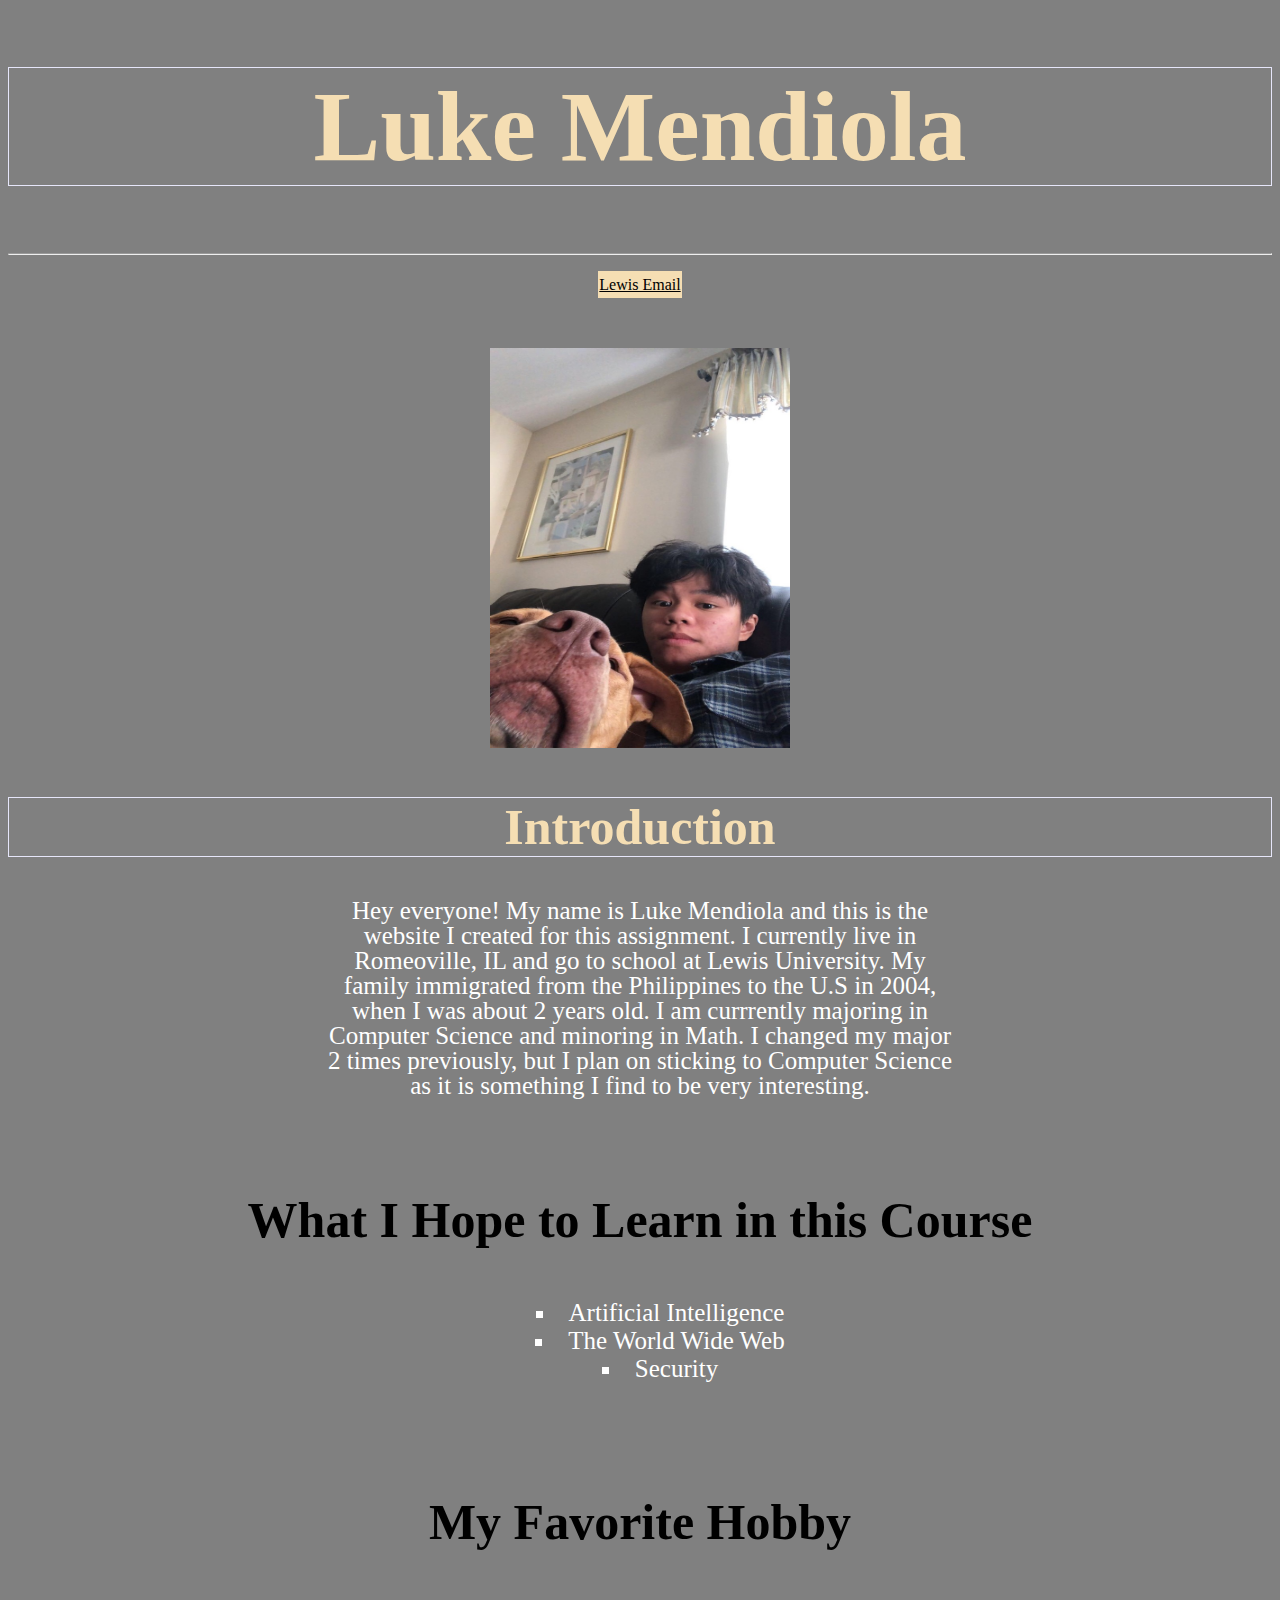
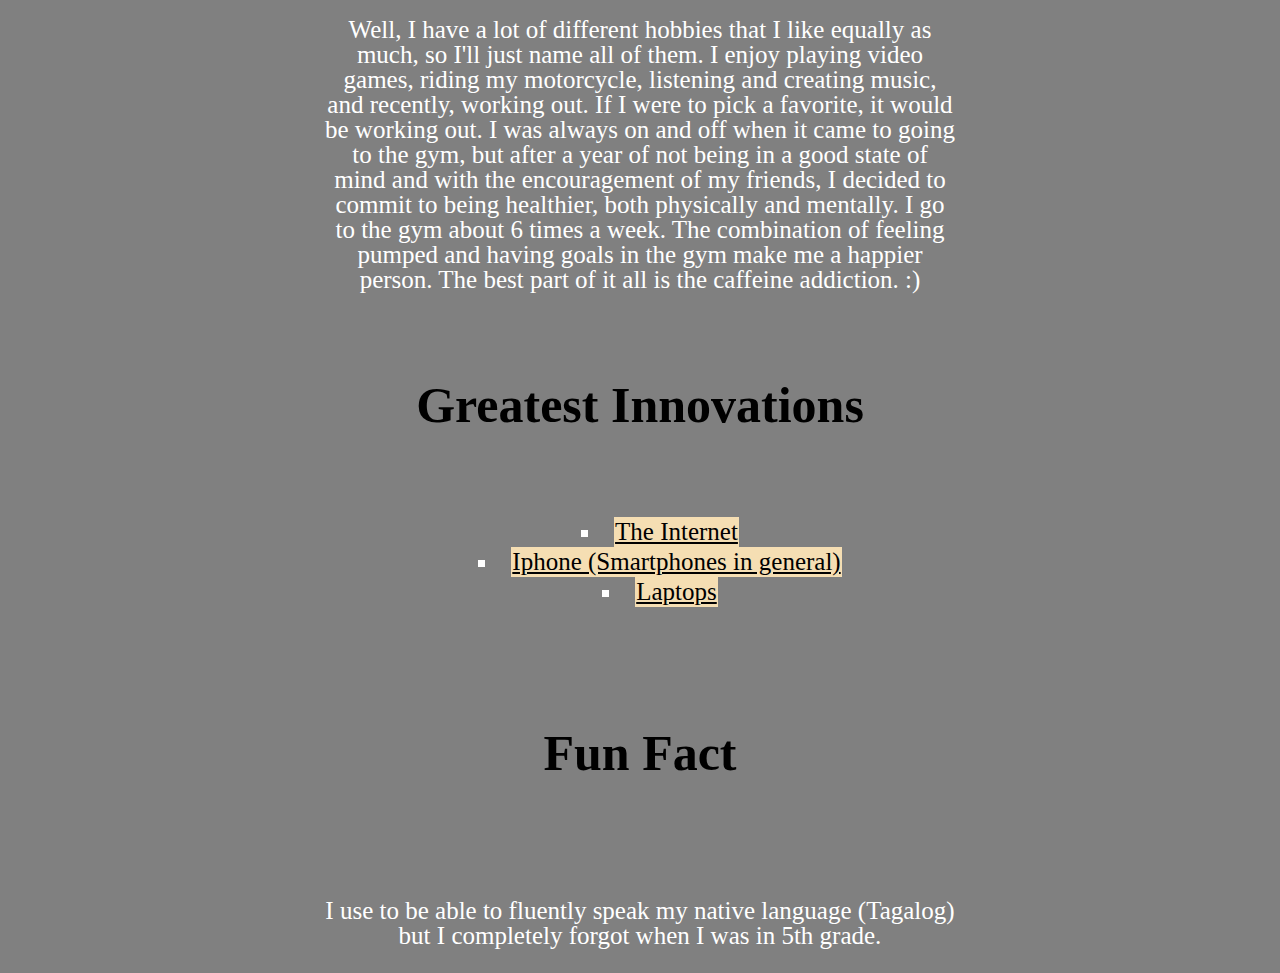
<file: getting-to-know-each-other.html>
<!DOCTYPE html>
<html lang="en">
    <!-- Author: 
        Luke Mendiola
    -->
    <head>
        <meta charset="UTF-8">
        <title>Getting to Know Each Other</title>
        <link rel="stylesheet" href="getting-to-know-each-other.css">
    </head>
        <body style="background-color:gray">
         <h1 style="text-align:center;font-size: 100px;"> <strong>Luke Mendiola</strong> </h1>
                    <hr>
            <p style="text-align: center;"> <a href="mailto: lukecmendiola@lewisu.edu" target="_blank"> Lewis Email </a> </p>
                        <br>
                <p style="text-align: center;"><img src="me_and_rex.jpeg" alt="Me and my Dog" style="float:none;width:300px;height:400px"></p>
        <h2 style="text-align: center;font-size: 50px;"><b>Introduction</b></h2> 
            <p style="text-align: center;font-size: 25px;">Hey everyone! My name is Luke Mendiola and this is the website I created for this assignment. 
                I currently live in Romeoville, IL and go to school at Lewis University. 
                My family immigrated from the Philippines to the U.S in 2004, when I was about 2 years old.
                I am currrently majoring in Computer Science and minoring in Math.
                I changed my major 2 times previously, but I plan on sticking to Computer Science as it is something I find to be very interesting.
                        
            </p>
                        <br>


        <h3 style="text-align: center;font-size: 50px;"><b>What I Hope to Learn in this Course</b></h3>
            <ul style="text-align: center;font-size: 25px;list-style-position: inside;list-style-type:square">
                <li>Artificial Intelligence</li>
                <li>The World Wide Web</li>
                <li>Security</li>
            </ul>
                        <br>
                        


        <h4 style="text-align: center;font-size: 50px;"><b>My Favorite Hobby</b></h4>
            <p style="text-align: center;font-size: 25px;"> Well, I have a lot of different hobbies that I like equally as much, so I'll just name all of them. 
                I enjoy playing video games, riding my motorcycle, listening and creating music, and recently, working out. 
                If I were to pick a favorite, it would be working out. I was always on and off when it came to going to the gym, 
                but after a year of not being in a good state of mind and with the encouragement of my friends, I decided to commit to being healthier, 
                both physically and mentally. I go to the gym about 6 times a week. The combination of feeling pumped and having goals in the gym make me a happier person.
                The best part of it all is the caffeine addiction. :)

            </p>
        <h5 style="text-align: center;font-size: 50px;"><b>Greatest Innovations</b></h5>
            <ul style="text-align: center;font-size: 25px; list-style-position: inside;list-style-type:square;">
                 <li><a href="https://www.internetsociety.org/internet/history-internet/brief-history-internet/" target="_blank">The Internet </a> </li> 
                <li><a href="https://www.wired.com/story/guide-iphone/" target="_blank">Iphone (Smartphones in general)</a></li>
                <li><a href="https://www.techwalla.com/articles/the-importance-of-having-a-laptop" target="_blank"> Laptops</a></li>
            
            </ul>
                        
        <h6 style="text-align: center;font-size: 50px;"><b>Fun Fact</b></h6>
            <p style="text-align: center;font-size: 25px;">
                I use to be able to fluently speak my native language (Tagalog) but I completely forgot when I was in 5th grade.</p>           
            
        
        
        

    </body>

</html>
</file>
<file: getting-to-know-each-other.css>
h1 {color:wheat;border: 1px solid lavender;padding: 1px}


h2 {color:wheat;border: 1px solid lavender}



ul {
color:white
}
a:link, a:visited {
    background-color: wheat;
    color:black;
    padding: 1px 1px;
    text-align: center;
    display: inline-block;
}
p {
    display: block;
    margin-left: auto;
    margin-right: auto;
    width: 50%;
    line-height: 25px;
    color:white;
    

}
</file>
